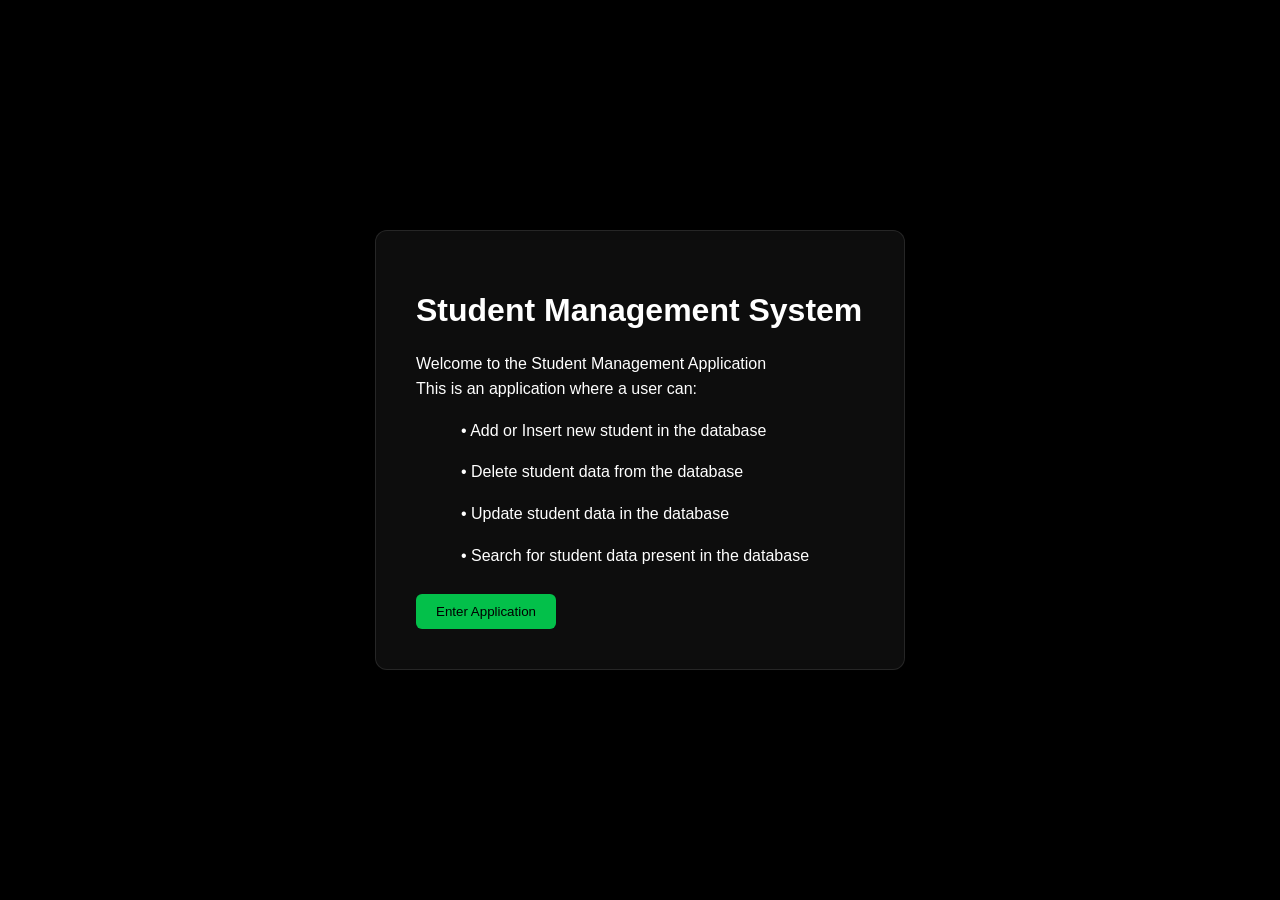
<file: src/main/resources/static/index.html>
<!DOCTYPE html>
<html>
<head>

<title>Student Management System</title>
<link rel="stylesheet" href="style.css">

</head>

<body class="center">

<div class="glass">

<h1>Student Management System</h1>

<p>

Welcome to the Student Management Application<br>

This is an application where a user can:

    <p class="pad">• Add or Insert new student in the database  </p>
    <p class="pad">• Delete student data from the database  </p>
    <p class="pad">• Update student data in the database  </p>
    <p class="pad">• Search for student data present in the database</p>

</p>

<button onclick="window.location='login.html'">Enter Application</button>

</div>

</body>
</html>
</file>
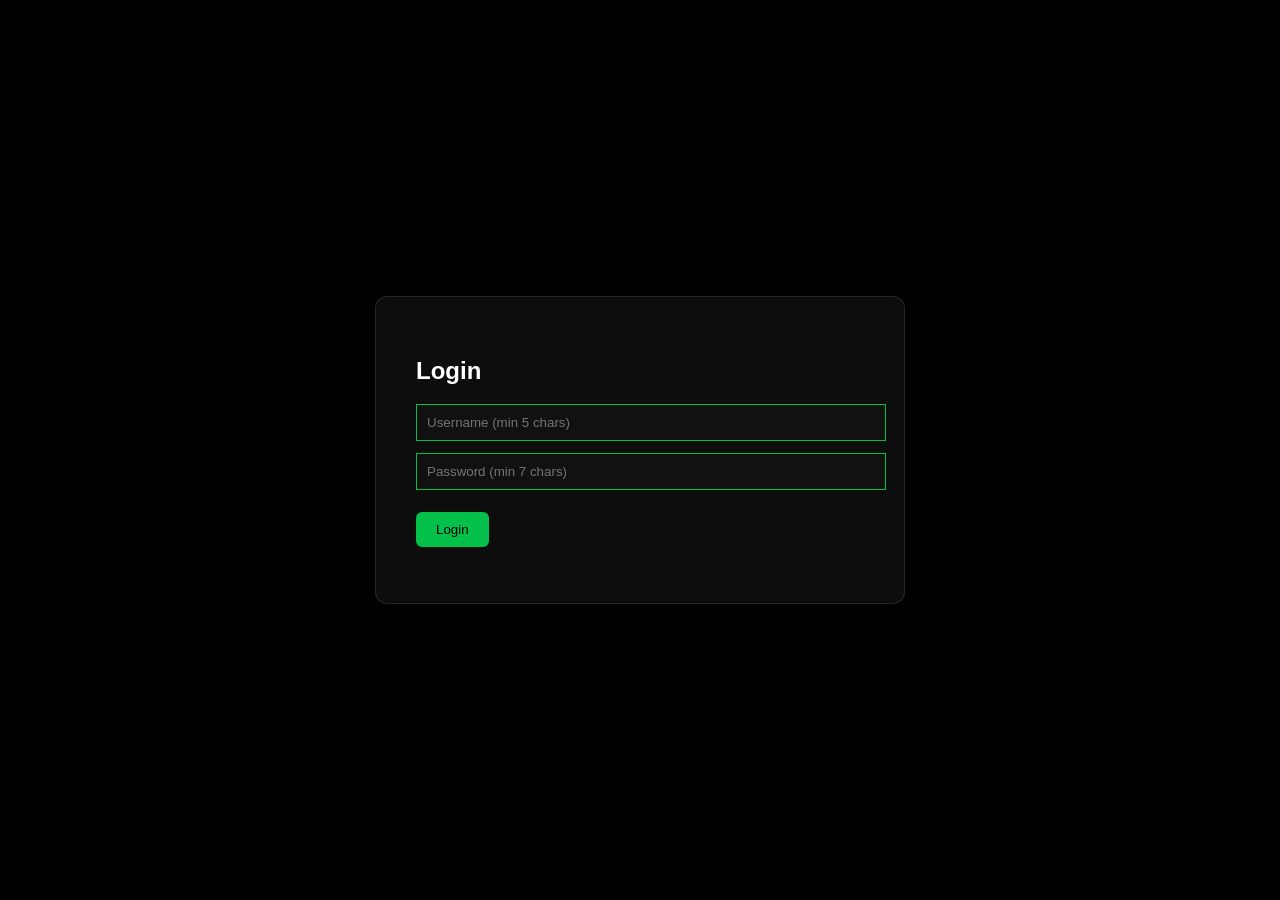
<file: src/main/resources/static/login.html>
<!DOCTYPE html>
<html>
<head>

<title>Login</title>
<link rel="stylesheet" href="style.css">

</head>

<body class="center">

<div class="glass login">

<h2>Login</h2>

<input id="username" placeholder="Username (min 5 chars)">
<input id="password" type="password" placeholder="Password (min 7 chars)">

<button onclick="login()">Login</button>

<p id="loginError"></p>

</div>

<script>

function login(){

let user=document.getElementById("username").value.trim()
let pass=document.getElementById("password").value.trim()

if(user=="" || pass==""){

document.getElementById("loginError").innerText="Please enter username and password"
return

}

if(user.length<5){

document.getElementById("loginError").innerText="Username must be at least 5 characters"
return

}

if(pass.length<7){

document.getElementById("loginError").innerText="Password must be at least 7 characters"
return

}

window.location="dashboard.html"

}

</script>

</body>
</html>
</file>
<file: src/main/resources/static/style.css>
body{
margin:0;
font-family:Arial;
background:black;
color:white;
}

.pad{
    padding-left: 45px;
}

.center{
display:flex;
justify-content:center;
align-items:center;
height:100vh;
}

.glass{
background:rgba(255,255,255,0.05);
border:1px solid rgba(255,255,255,0.1);
padding:40px;
border-radius:12px;
width:448px;
backdrop-filter:blur(10px);
}

.glass p{
text-align:left;
line-height:1.6;
}

button{
background:#03C04A;
border:none;
padding:10px 20px;
color:black;
cursor:pointer;
border-radius:6px;
margin-top:10px;
}

.login input{
display:block;
width:100%;
margin:12px 0;
padding:10px;
background:#111;
border:1px solid #03C04A;
color:white;
}

#loginError{
color:red;
margin-top:10px;
}

/* sidebar */

.sidebar{
width:200px;
height:100vh;
background:#111;
position:fixed;
}

.sidebar h2{
text-align:center;
padding:20px;
color:#03C04A;
}

.sidebar ul{
list-style:none;
padding:0;
}

.sidebar li{
padding:15px;
cursor:pointer;
}

.sidebar li:hover{
background:#03C04A;
color:black;
}

.sidebar .active{
background:#03C04A;
color:black;
}

/* main */

.main{
margin-left:200px;
padding:30px;
}

/* cards */

.cards{
display:flex;
gap:20px;
margin-bottom:30px;
}

.card{
background:#111;
border:1px solid #03C04A;
padding:20px;
border-radius:10px;
width:220px;
text-align:center;
}

/* form */

.form input,select{
display:block;
width:100%;
margin:10px 0;
padding:10px;
background:#111;
border:1px solid #03C04A;
color:white;
}

.btnGroup{
display:flex;
gap:10px;
}

/* search */
.searchBox{
margin:20px 0;
}

.searchBox input{
width:100%;
padding:14px;
font-size:16px;
border-radius:10px;
border:1px solid #03C04A;
background:#111;
color:white;
outline:none;
transition:0.2s;
}

.searchBox input:focus{
border:1px solid #00ff88;
box-shadow:0 0 8px #03C04A;
}

/* table */

table{
width:100%;
margin-top:20px;
border-collapse:collapse;
background:#111;
border-radius:12px;
overflow:hidden;
}

th{
background:#03C04A;
color:black;
padding:14px;
font-size:15px;
}

td{
padding:12px;
text-align:center;
border-bottom:1px solid #222;
}

tr:hover{
background:#1c1c1c;
transition:0.2s;
}

td button{
background:none;
border:none;
font-size:18px;
cursor:pointer;
margin:0 5px;
transition:0.2s;
}

td button:hover{
transform:scale(1.2);
}

.modal{

display:none;
position:fixed;
top:0;
left:0;
width:100%;
height:100%;
background:rgba(0,0,0,0.7);

justify-content:center;
align-items:center;

}

.modal-content{

background:#111;
padding:30px;
border-radius:10px;
width:350px;
border:1px solid #03C04A;

}

.modal-content input,
.modal-content select{

width:100%;
margin:8px 0;
padding:10px;
background:#000;
color:white;
border:1px solid #03C04A;

}

.error{
border:2px solid red;
}

.dashboard{
display:flex;
flex-direction:column;
gap:20px;
}

.card{
background:#111;
border:1px solid #03C04A;
padding:25px;
border-radius:15px;
width:220px;
text-align:center;
transition:0.3s;
}

.card:hover{
transform:translateY(-5px);
box-shadow:0 0 15px #03C04A;
}

.charts{
display:flex;
gap:20px;
flex-wrap:wrap;
margin-top:20px;
}

canvas{
background:#111;
padding:20px;
border-radius:15px;
width:350px !important;
height:350px !important;
}
</file>
